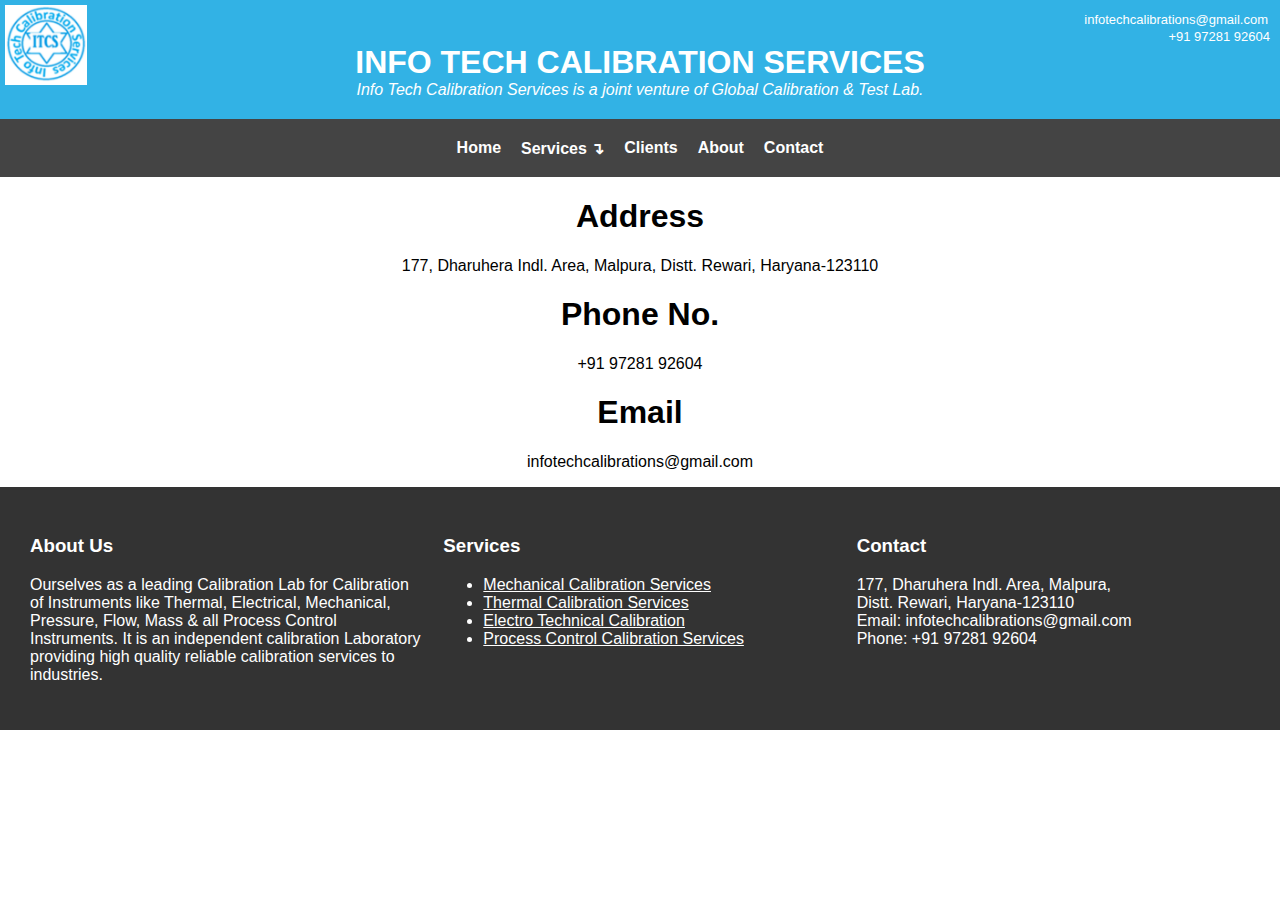
<file: contact.html>
<!DOCTYPE html>
    <html>
    <head>
    <meta name="viewport" content="width=device-width, initial-scale=1">
    <link rel="stylesheet" href="styles.css">
    <style>
          body {
      font-family: Arial, sans-serif;
      margin: 0;
      padding: 0;
    }

    .main-section {
      display: flex;
      justify-content: space-around;
      align-items: center;
      padding: 20px;
      background-color: #f0f0f0;
    }

    .column {
      flex: 1;
      text-align: center;
    }

    .image {
      max-width: 100%;
      height: auto;
      border-radius: 30px;
      transition: transform 0.5s ease-in-out;
    }

    .right-column {
      padding: 0 20px;
    }

    .read-more {
      cursor: pointer;
      color: white;
      background-color: black;
      width: auto;
      padding: 10px;
      border-radius: 5px;
      background-size:auto;
    }
    .read-more:hover{
      background-color: rgb(132, 132, 132);
      color: black;
    }

    .hidden-section {
      max-height: 0;
      overflow: hidden;
      transition: max-height 0.5s ease-in-out;
      margin-top: 20px;
    }

    .hidden-section.show {
      max-height: 1000px; /* Adjust the max height based on your content */
    }
      .client-slide:hover {
        transform: scale(1.5);
      }
      body {
      font-family: Arial, sans-serif;
      margin: 0;
      padding: 0;
    }

    .scroll-section {
      display: flex;
      justify-content: space-around;
      align-items: center;
      height: 100vh;
      background-color: #f0f0f0;
      overflow: hidden;
    }

    .column {
      text-align: center;
      color: #333;
    }

    .count {
      font-size: 36px;
      font-weight: bold;
      margin: 10px 0;
    }

    .count-image {
      max-width: 100%;
      height: auto;
      border-radius: 10px;
    }
  @keyframes shuttle {
    from {
      opacity: 0;
      transform: translateY(-10px);
    }
    to {
      opacity: 1;
      transform: translateY(0);
    }
  }

  @media only screen and (max-width: 600px) {
    body {
      font-size: 14px;
    }

    div {
      max-width: 100%;
      margin-right: 0;
    }
  }
  /* #contactButton{ */
    /* position: fixed; 
    top: 0; 
    left: 0;  */
    /* margin: 10px; 
    background-color: darkblue; 
    color: white;
  border: none; padding: 15px; font-weight: bold;
  font-family: Tahoma, sans-serif;
  border-radius: 20px; */
  /* } */ */
  /* #contactButton:hover{
    color: white;
    cursor: pointer; */

    
  /* } */
  /* .contact-cutout {
    position: fixed;
    top: 0;
    left: 0;
    width: 100%;
    z-index: 999;
} */
/* 
#contactModal {
    display: none;
    position: fixed;
    top: 50%;
    left: 50%;
    transform: translate(-50%, -50%);
    background-color: #fefefe;
    padding: 20px;
    border: 1px solid #888;
    width: 300px;
    text-align: center;
} */

/* Rest of the existing styles remain unchanged */



    </style>
  
    </head>
    <body>
    
<header>
  <p class="contact-mail" style="padding: 0; margin: 2px;">infotechcalibrations@gmail.com</p>
  <p class="mob" style="padding: 0; margin: 0;">+91 97281 92604</p>
<!-- 
  <div id="contactCutout" class="contact-cutout">
    <button id="contactButton" style="margin: 0;">Contact Us</button>

    <div id="contactModal" class="modal">
        <div class="modal-content">
            <span class="close" style="color: black; cursor: pointer;">&times;</span>
            <h2 style="color: black;">Contact Us</h2>
            <p  style="color: black;">Address: 177, Dharuhera Indl. Area, Malpura, Distt. Rewari, Haryana-123110.</p>
            <p  style="color: black;">Phone: +919728192604</p>
            <p  style="color: black;">Email: contactcalibration@gmail.com</p>
        </div>
    </div>
</div> -->
<!-- 
    <img src="images/logo.png" alt="Logo" height="50" style="padding: 0; margin: 0;"> -->
    <h1 class="title-edit" style="padding: 0; margin: 0;"><img src="images/logo.png" style="position: fixed; left: 0; top: 0; margin: 5px; position: fixed; height:80px; width: 85px; padding-right: 3px;">INFO TECH CALIBRATION SERVICES</h1>
    <p class="tagline">Info Tech Calibration Services is a joint venture of Global Calibration & Test Lab.</p>
</header>



<nav>
    <a href="index.html"><b>Home</b></a>

    <div class="dropdown">
        <a href="#"><b>Services &#8628;</b></a>
        <div class="dropdown-content">
            <a href="m_c_s.html">Mechanical Calibration Services</a>
            <a href="t_c_f.html">Thermal Calibration Facility</a>
            <a href="e_t_c.html">Electro Technical Calibration</a>
            <a href="p_c_i_c.html">Process Control Calibration Services</a>
        </div>
    </div>

    <a href="index.html"><b>Clients</b></a>
    <a href="index.html"><b>About</b></a>
    <!-- <div id="contactCutout" class="contact-cutout"> -->
    <a id="contactButton"><b>Contact</b></a>
    <!-- <div id="contactModal" class="modal">
      <div class="modal-content">
          <span class="close" style="color: black; cursor: pointer;">&times;</span>
          <h2 style="color: black;">Contact Us</h2>
          <p  style="color: black;">Address: 177, Dharuhera Indl. Area, Malpura, Distt. Rewari, Haryana-123110.</p>
          <p  style="color: black;">Phone: +919728192604</p>
          <p  style="color: black;">Email: contactcalibration@gmail.com</p>
      </div>
  </div>
</div> -->
</nav>
<h1 style="text-align: center;">Address</h1>
<p style="text-align: center;">177, Dharuhera Indl. Area, Malpura, Distt. Rewari, Haryana-123110</p>
<h1 style="text-align: center;">Phone No.</h1>
<p style="text-align: center;">+91 97281 92604</p>
<h1 style="text-align: center;">Email</h1>
<p style="text-align: center;">infotechcalibrations@gmail.com</p>
<footer id="footer">
    <div class="footer-section">
        <div>
            <h3>About Us</h3>
            <p>Ourselves as a leading Calibration Lab for Calibration of Instruments like Thermal, Electrical, Mechanical, 
              Pressure, Flow, Mass & all Process Control Instruments.
              It is an independent calibration Laboratory providing high quality reliable calibration services to industries.</p>
        </div>

        <div>
            <h3>Services</h3>
            <ul>
                <li><a href="m_c_s.html" style="color: white;">Mechanical Calibration Services</a></li>
                <li><a href="t_c_f.html" style="color: white;">Thermal Calibration Services</a></li>
                <li><a href="e_t_c.html" style="color: white;">Electro Technical Calibration</a></li>
                <li><a href="p_c_i_c.html" style="color: white;">Process Control Calibration Services</a></li>
            </ul>
        </div>

        <div>
            <h3>Contact</h3>
            <p>177, Dharuhera Indl. Area, Malpura, <br>Distt. Rewari, Haryana-123110<br>Email: infotechcalibrations@gmail.com<br>Phone: +91 97281 92604</p>
        </div>
    </div>
</footer>
</file>
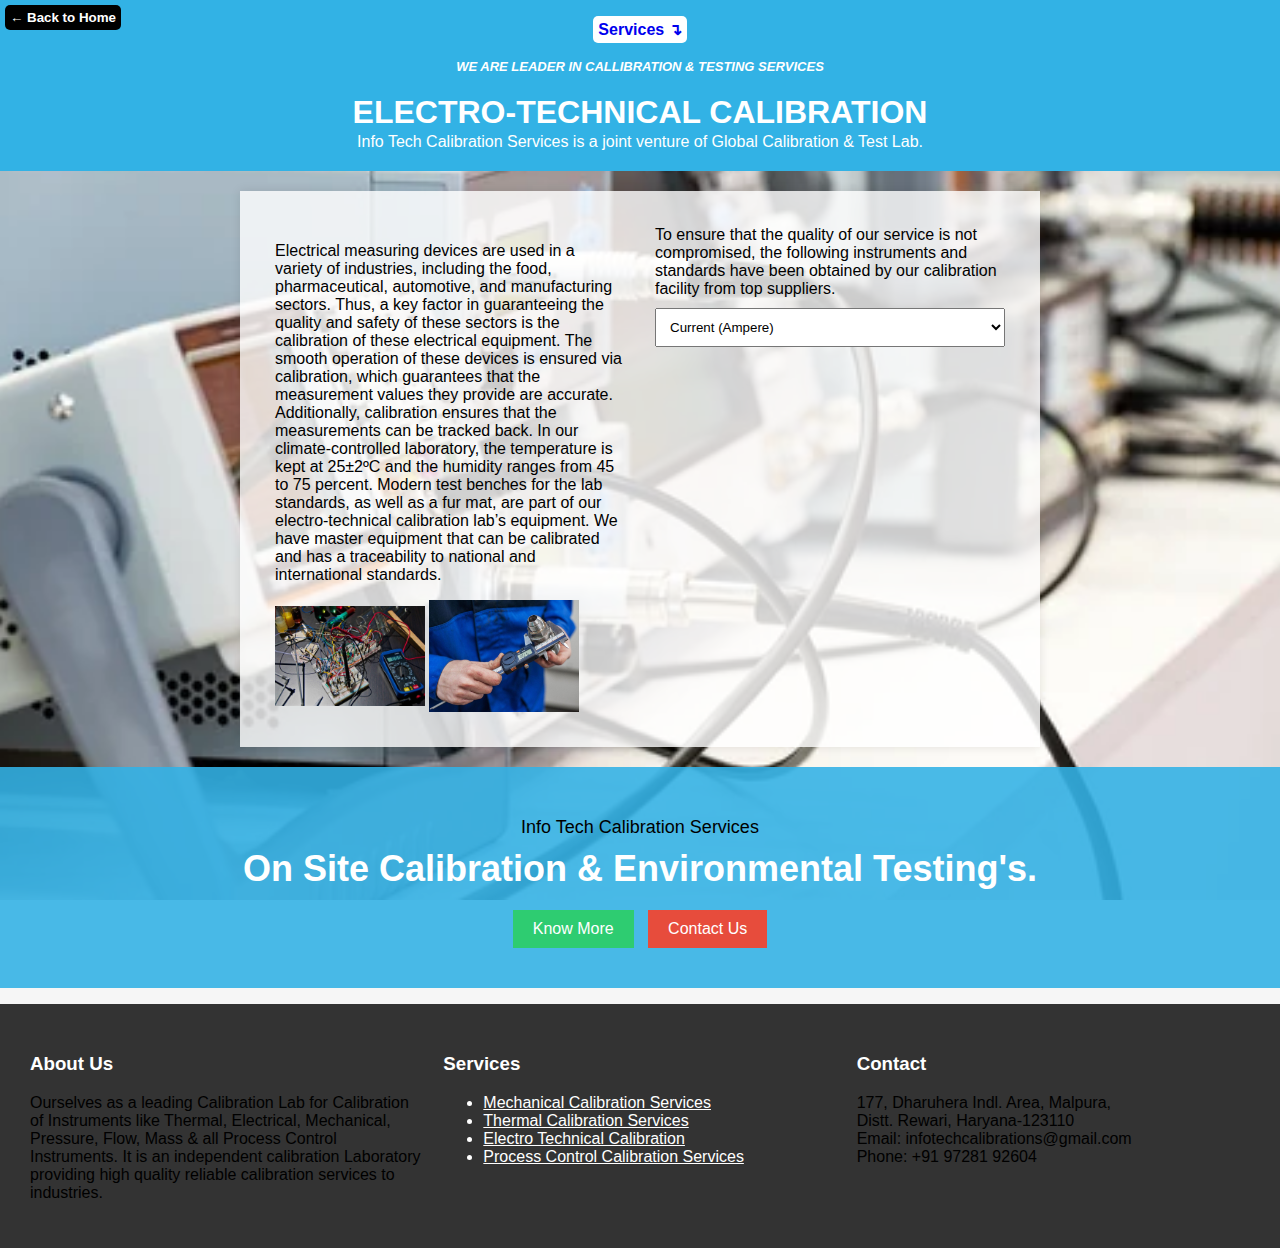
<file: e_t_c.html>
<!DOCTYPE html>
<html lang="en">
<head>
    <meta charset="UTF-8">
    <meta name="viewport" content="width=device-width, initial-scale=1.0">
    <title>Your Blog Title</title>
    <link href="styles.css" rel="stylesheet">
    <style>
        body {
            font-family: Arial, sans-serif;
            margin: 0;
            padding: 0;
            background: url('images/electro-technical-calibration-service-500x500.webp') center/cover no-repeat fixed;
            background-color: rgba(244, 244, 244, 0.8); /* Background color with opacity */
        }

        header {
            background-color: #32b2e5;
            color: #fff;
            padding: 20px;
            text-align: center;
        }

        section {
            max-width: 800px;
            margin: 20px auto;
            padding: 20px;
            background-color: rgba(255, 255, 255, 0.8); /* Background color for the content area with opacity */
            box-shadow: 0 0 10px rgba(0, 0, 0, 0.1);
        }

        h1 {
            color: #ffffff;
        }

        h2 {
            color: rgb(0, 0, 0);
        }

        p {
            color: black;
        }

        .half {
            display: flex;
            flex-wrap: wrap;
        }

        .half > div {
            width: 50%;
            box-sizing: border-box;
            padding: 15px;
        }

        select {
            width: 100%;
            padding: 10px;
            margin-top: 10px;
        }
        .back-to-home{
            padding: 5px;
            border: none;
            border-radius: 5px;
            font-weight: bold;
            background-color: black;
            color: white;
        }
        .back-to-home:hover{
            background-color: white;
            color: black;
            cursor: pointer;
        }
    </style>
</head>
<body>

    <header>
        <a href="index.html"><button class="back-to-home"style="position: fixed; top: 0; left: 0; margin: 5px;">&#8592; Back to Home</button></a>
        <div class="dropdown">
            <a href="#"  style="background-color: white; padding: 5px; border-radius: 5px; text-decoration:none"><b>Services &#8628;</b></a>
            <div class="dropdown-content" >
                <a href="m_c_s.html"  style="font-style: normal; color: white;">Mechanical Calibration Services</a>
                <a href="t_c_f.html"  style="font-style: normal; color: white;">Thermal Calibration Facility</a>
                <a href="e_t_c.html"  style="font-style: normal; color: white;">Electro Technical Calibration</a>
                <a href="p_c_i_c.html" style="font-style: normal; color: white;">Process Control Calibration Services</a>
            </div>
        </div>
        <h2 style="color: white; margin: 0; font-style: italic; font-size:small; padding-top: 20px;">WE ARE LEADER IN CALLIBRATION & TESTING SERVICES<h2>
        <h1 style="color: white; margin-top: 0; font-family:Verdana, Geneva, Tahoma, sans-serif; margin-bottom: 2px;">ELECTRO-TECHNICAL CALIBRATION</h1>
        <p style="color: white; font-family:'Trebuchet MS', 'Lucida Sans Unicode', 'Lucida Grande', 'Lucida Sans', Arial, sans-serif; padding-top: 0; margin-top: 0; padding: 0; margin: 0;">Info Tech Calibration Services is a joint venture of Global Calibration & Test Lab.</p>
    </header>

    <section>
        <div class="half">
            <div>
                <p style="font-family:'Lucida Sans', 'Lucida Sans Regular', 'Lucida Grande', 'Lucida Sans Unicode', Geneva, Verdana, sans-serif;">
                    Electrical measuring devices are used in a variety of industries, including the food, pharmaceutical, automotive, and manufacturing sectors. Thus, a key factor in guaranteeing the quality and safety of these sectors is the calibration of these electrical equipment. The smooth operation of these devices is ensured via calibration, which guarantees that the measurement values they provide are accurate. Additionally, calibration ensures that the measurements can be tracked back.

                    In our climate-controlled laboratory, the temperature is kept at 25±2ºC and the humidity ranges from 45 to 75 percent. Modern test benches for the lab standards, as well as a fur mat, are part of our electro-technical calibration lab’s equipment. We have master equipment that can be calibrated and has a traceability to national and international standards.  
                </p>
                <img style="width: 150px;" src="images/Electro-technical-Calibration21.jpg">
                <img style="width: 150px;" src="images/mcs_02.jpg">
            </div>

            <div>
                <label for="questions">To ensure that the quality of our service is not compromised, the following instruments and standards have been obtained by our calibration facility from top suppliers.</label>
                <select id="questions">
                    <option value="q1">Current (Ampere)</option>
                    <option value="q2">Voltage (Volt)</option>
                    <option value="q3">Resistance (Ohm)</option>
                    <option value="q4">Capacitance</option>
                    <option value="q5">Inductance</option>
                    <option value="q6">Frequency</option>
                    <option value="q7">Time</option>
                    <option value="q8">Temperature (Measure)</option>
                    <option value="q9">Temperature (Source)</option>
                    <option value="q10">Energy / Power / Power Factor</option>
                    <option value="q11">High Voltage</option>
                    <!-- Add more questions as needed -->
                </select>

                <div id="answers">
                    <!-- Answers will be displayed here based on the selected question -->
                </div>
            </div>
            
        </div>
        
    </section>
    <div style="background-color: #32b2e5e3; color: #ffffff; text-align: center; padding: 40px 0;">
        <p style="margin: 10px 0; font-size: 18px;">Info Tech Calibration Services</p>
        <h1 style="margin: 0; font-size: 36px;">On Site Calibration & Environmental Testing's.</h1>
        <div style="margin-top: 20px;">
          <a href="#" style="display: inline-block; padding: 10px 20px; background-color: #2ecc71; color: #ffffff; text-decoration: none; font-size: 16px; margin-right: 10px;">Know More</a>
          <a href="contact.html" style="display: inline-block; padding: 10px 20px; background-color: #e74c3c; color: #ffffff; text-decoration: none; font-size: 16px;">Contact Us</a>
        </div>
      </div>
      <div>
        <p></p>
      </div>
      <footer id="footer">
        <div class="footer-section">
            <div>
                <h3>About Us</h3>
                <p>Ourselves as a leading Calibration Lab for Calibration of Instruments like Thermal, Electrical, Mechanical, 
                  Pressure, Flow, Mass & all Process Control Instruments.
                  It is an independent calibration Laboratory providing high quality reliable calibration services to industries.</p>
            </div>

            <div>
                <h3>Services</h3>
                <ul>
                    <li><a href="m_c_s.html" style="color: white;">Mechanical Calibration Services</a></li>
                    <li><a href="t_c_f.html" style="color: white;">Thermal Calibration Services</a></li>
                    <li><a href="e_t_c.html" style="color: white;">Electro Technical Calibration</a></li>
                    <li><a href="p_c_i_c.html" style="color: white;">Process Control Calibration Services</a></li>
                </ul>
            </div>

            <div>
                <h3>Contact</h3>
                <p>177, Dharuhera Indl. Area, Malpura, <br>Distt. Rewari, Haryana-123110<br>Email: infotechcalibrations@gmail.com<br>Phone: +91 97281 92604</p>
            </div>
        </div>
    </footer>
    <script>
        // Add JavaScript logic to handle dropdown selection and display answers here
        document.getElementById('questions').addEventListener('change', function () {
            var selectedQuestion = this.value;
            var answersContainer = document.getElementById('answers');
            
            // Clear previous answers
            answersContainer.innerHTML = '';

            // Add logic to display answers based on the selected question
            switch (selectedQuestion) {
                case 'q1':
                    answersContainer.innerHTML = '<ul><li>AC/DC Ampere Meter (1mA to 1000 A)</li> <li>Digital Multimeter (up to 5 ½ Digital)<li> AC/DC Clamp Meter<li>AC/DC Regulated Power Supply<li>Multifunction Calibrator<li>Energy Meter<li>Power Factor Meter<li>Power Meter<li>Current/ Potential Transformer<li>Digital Panel Meter<li>Ampere-Hour Meter</ul>';
                    break;
                case 'q2':
                    answersContainer.innerHTML = 'AC/DC Voltmeter (1 mV to 1000 V), Digital Multimeter (up to 5 ½ Digital), AC/DC Clamp Meter, AC/DC Regulated Power Supply, Multifunction Calibrator, Energy Meter, Power Factor Meter, Power Meter, Current/ Potential Transformer, Digital Panel Meter, LVDT Sensor, Spark Tester AC/DC (0 – 40 kV), High Voltage Tester AC/DC (0 – 40 kV)';
                    break;
                case 'q3':
                    answersContainer.innerHTML = 'Micro/Milli/Ohm Meter/Resistance Meter, Digital Multimeter (up to 5 ½ Digital), AC/DC Clamp Meter, Multifunction Calibrator, LCR Meter, Earth Tester, Earth Pit, Meggar / Insulation Tester,, Million Megohm Meter, Double Kelvin-Bridge';
                    break;
                    case 'q4':
                    answersContainer.innerHTML = 'Capacitance Meter, LCR Meter, Digital Multimeter (up to 5 ½ Digital)';
                    break;
                    case 'q5':
                    answersContainer.innerHTML = 'Inductance Meter, LCR Meter, Impedance Meter';
                    break;
                    case 'q6':
                    answersContainer.innerHTML = 'Frequency Meter, Digital Multimeter (up to 5 ½ Digital), Multifunction Calibrator, Digital Panel Meter';
                    break;
                    case 'q7':
                    answersContainer.innerHTML = 'Digital Timer (1 s to 24 Hour), Stop Watch (1 s to 24 Hour)';
                    break;
                    case 'q8':
                    answersContainer.innerHTML = '<B>Multifunction Calibrator</B>: (RTD (-200 to 600 °C), Thermocouple (J, K, R, S, T, N, E, B) (-200 to 1800 °C), <B>Universal Calibrator</B>: (RTD (-200 to 600 °C), Thermocouple (J, K, R, S, T, N, E, B) (-200 to 1800 °C)';
                    break;
                    case 'q9':
                    answersContainer.innerHTML = '<B>Multifunction Calibrator:</B> (RTD (-200 to 600 °C), Thermocouple (J, K, R, S, T, N, E, B) (-200 to 1800 °C)(RTD (-200 to 600 °C), <B>Universal Calibrator: </B> RTD (-200 to 600 °C), Thermocouple (J, K, R, S, T, N, E, B) (-200 to 1800 °C), <B>Temperature Controller / Temperature Indicator: </B> (RTD (-200 to 600 °C), Thermocouple (J, K, R, S, T, N, E, B) (-200 to 1800 °C)';
                    break;
                    case 'q10':
                    answersContainer.innerHTML = 'Energy/kWh Meter (Single Phase and Three Phase), Power/watt Meter (Single Phase and Three Phase), Power Factor/pF Meter (Single Phase and Three Phase)';
                    break;
                    case 'q11':
                    answersContainer.innerHTML = 'Spark Tester AC/DC (0 – 40 kV), High Voltage Tester AC/DC (0 – 40 kV)';
                    break;
                // Add more cases for additional questions
            }
        });
    </script>

</body>
</html>
</file>
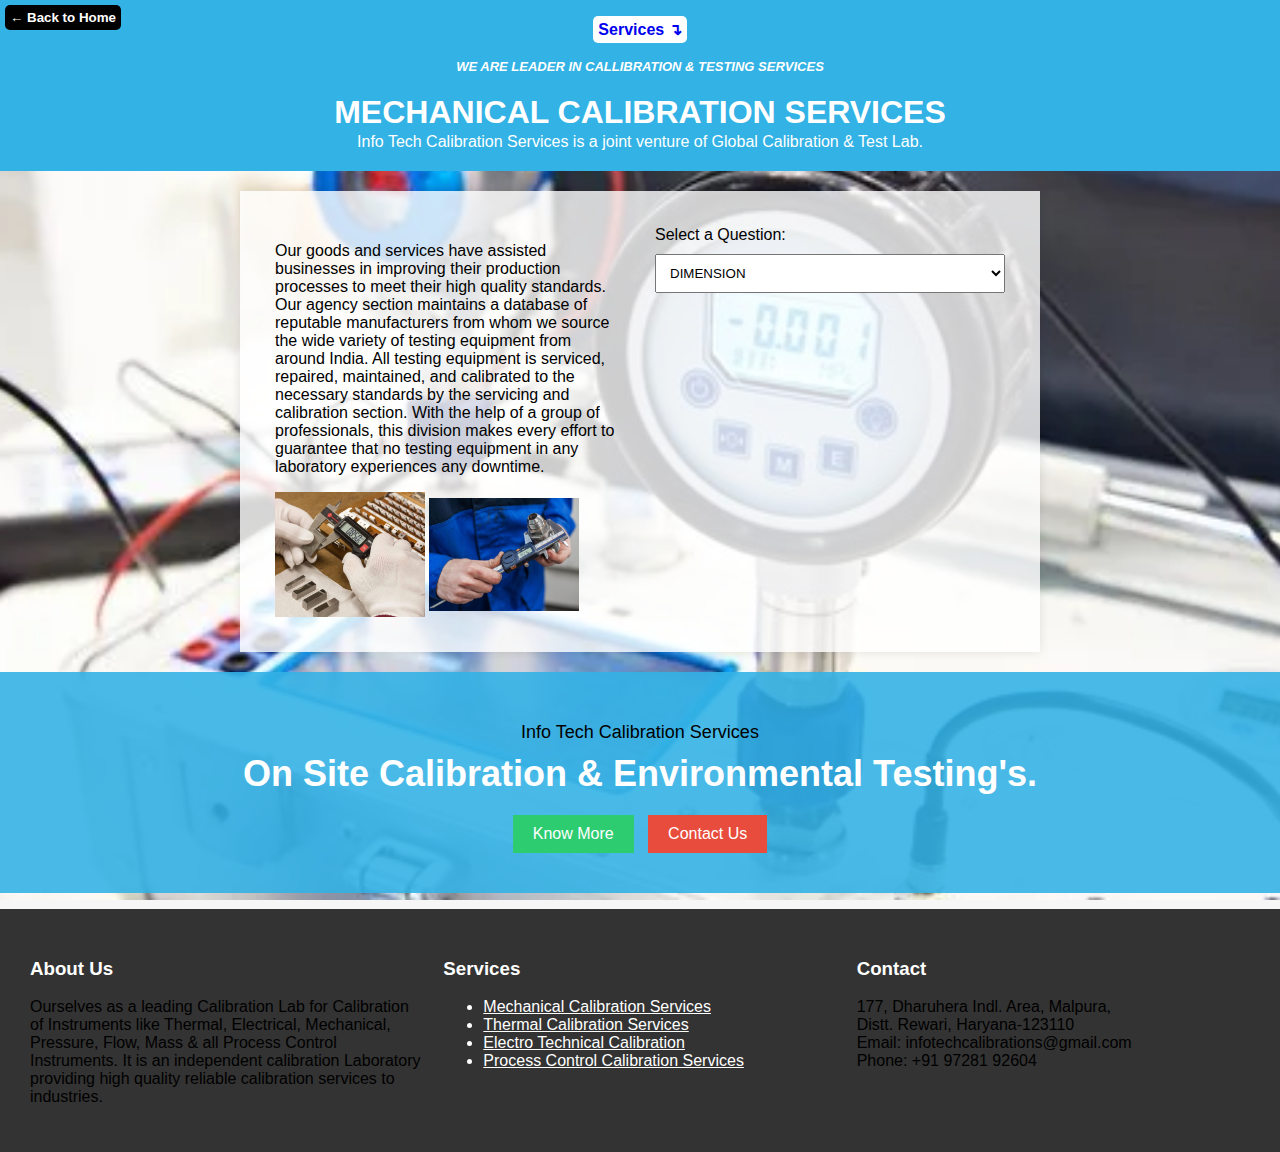
<file: m_c_s.html>
<!DOCTYPE html>
<html lang="en">
<head>
    <meta charset="UTF-8">
    <meta name="viewport" content="width=device-width, initial-scale=1.0">
    <title>Your Blog Title</title>
    <link href="styles.css" rel="stylesheet">
    <style>
        body {
            font-family: Arial, sans-serif;
            margin: 0;
            padding: 0;
            background: url('images/m_c_s.webp') center/cover no-repeat fixed;
            background-color: rgba(244, 244, 244, 0.8); /* Background color with opacity */
        }

        header {
            background-color: #32b2e5;
            color: #fff;
            padding: 20px;
            text-align: center;
        }

        section {
            max-width: 800px;
            margin: 20px auto;
            padding: 20px;
            background-color: rgba(255, 255, 255, 0.8); /* Background color for the content area with opacity */
            box-shadow: 0 0 10px rgba(0, 0, 0, 0.1);
        }

        h1 {
            color: #ffffff;
        }

        h2 {
            color: rgb(0, 0, 0);
        }

        p {
            color: black;
        }

        .half {
            display: flex;
            flex-wrap: wrap;
        }

        .half > div {
            width: 50%;
            box-sizing: border-box;
            padding: 15px;
        }

        select {
            width: 100%;
            padding: 10px;
            margin-top: 10px;
        }
        .back-to-home{
            padding: 5px;
            border: none;
            border-radius: 5px;
            font-weight: bold;
            background-color: black;
            color: white;
        }
        .back-to-home:hover{
            background-color: white;
            color: black;
            cursor: pointer;
        }
    </style>
</head>
<body>

    <header>
        <a href="index.html"><button class="back-to-home"style="position: fixed; top: 0; left: 0; margin: 5px;">&#8592; Back to Home</button></a>
        <div class="dropdown">
            <a href="#"  style="background-color: white; padding: 5px; border-radius: 5px; text-decoration:none"><b>Services &#8628;</b></a>
            <div class="dropdown-content" >
                <a href="m_c_s.html"  style="font-style: normal; color: white;">Mechanical Calibration Services</a>
                <a href="t_c_f.html"  style="font-style: normal; color: white;">Thermal Calibration Facility</a>
                <a href="e_t_c.html"  style="font-style: normal; color: white;">Electro Technical Calibration</a>
                <a href="p_c_i_c.html" style="font-style: normal; color: white;">Process Control Calibration Services</a>
            </div>
        </div>
        <h2 style="color: white; margin: 0; font-style: italic; font-size:small; padding-top: 20px;">WE ARE LEADER IN CALLIBRATION & TESTING SERVICES<h2>
        <h1 style="color: white; margin-top: 0; font-family:Verdana, Geneva, Tahoma, sans-serif; margin-bottom: 2px;">MECHANICAL CALIBRATION SERVICES</h1>
        <p style="color: white; font-family:'Trebuchet MS', 'Lucida Sans Unicode', 'Lucida Grande', 'Lucida Sans', Arial, sans-serif; padding-top: 0; margin-top: 0; padding: 0; margin: 0;">Info Tech Calibration Services is a joint venture of Global Calibration & Test Lab.</p>
    </header>

    <section>
        <div class="half">
            <div>
                <p style="font-family:'Lucida Sans', 'Lucida Sans Regular', 'Lucida Grande', 'Lucida Sans Unicode', Geneva, Verdana, sans-serif;">
                    Our goods and services have assisted businesses in improving their production processes 
                    to meet their high quality standards. Our agency section maintains a database of reputable
                     manufacturers from whom we source the wide variety of testing equipment from around India.
                      All testing equipment is serviced, repaired, maintained, and calibrated to the necessary 
                      standards by the servicing and calibration section. With the help of a group of professionals,
                       this division makes every effort to guarantee that no testing equipment in any laboratory experiences any downtime.    
                </p>
                <img style="width: 150px;" src="images/mcs_01.jpg">
                <img style="width: 150px;" src="images/mcs_02.jpg">
            </div>

            <div>
                <label for="questions">Select a Question:</label>
                <select id="questions">
                    <option value="q1">DIMENSION</option>
                    <option value="q2">PRESSURE & VACUUM</option>
                    <option value="q3">MASS</option>
                    <option value="q4">FORCE</option>
                    <option value="q5">VOLUME</option>
                    <option value="q6">ACOUSTIC, ACCELERATION & SPEED</option>
                    <!-- Add more questions as needed -->
                </select>

                <div id="answers">
                    <!-- Answers will be displayed here based on the selected question -->
                </div>
            </div>
            
        </div>
        
    </section>
    <div style="background-color: #32b2e5e3; color: #ffffff; text-align: center; padding: 40px 0;">
        <p style="margin: 10px 0; font-size: 18px;">Info Tech Calibration Services</p>
        <h1 style="margin: 0; font-size: 36px;">On Site Calibration & Environmental Testing's.</h1>
        <div style="margin-top: 20px;">
          <a href="#" style="display: inline-block; padding: 10px 20px; background-color: #2ecc71; color: #ffffff; text-decoration: none; font-size: 16px; margin-right: 10px;">Know More</a>
          <a href="contact.html" style="display: inline-block; padding: 10px 20px; background-color: #e74c3c; color: #ffffff; text-decoration: none; font-size: 16px;">Contact Us</a>
        </div>
      </div>
      <div>
        <p></p>
      </div>
      <footer id="footer">
        <div class="footer-section">
            <div>
                <h3>About Us</h3>
                <p>Ourselves as a leading Calibration Lab for Calibration of Instruments like Thermal, Electrical, Mechanical, 
                  Pressure, Flow, Mass & all Process Control Instruments.
                  It is an independent calibration Laboratory providing high quality reliable calibration services to industries.</p>
            </div>

            <div>
                <h3>Services</h3>
                <ul>
                    <li><a href="m_c_s.html" style="color: white;">Mechanical Calibration Services</a></li>
                    <li><a href="t_c_f.html" style="color: white;">Thermal Calibration Services</a></li>
                    <li><a href="e_t_c.html" style="color: white;">Electro Technical Calibration</a></li>
                    <li><a href="p_c_i_c.html" style="color: white;">Process Control Calibration Services</a></li>
                </ul>
            </div>

            <div>
                <h3>Contact</h3>
                <p>177, Dharuhera Indl. Area, Malpura, <br>Distt. Rewari, Haryana-123110<br>Email: infotechcalibrations@gmail.com<br>Phone: +91 97281 92604</p>
            </div>
        </div>
    </footer>
    <script>
        // Add JavaScript logic to handle dropdown selection and display answers here
        document.getElementById('questions').addEventListener('change', function () {
            var selectedQuestion = this.value;
            var answersContainer = document.getElementById('answers');
            
            // Clear previous answers
            answersContainer.innerHTML = '';

            // Add logic to display answers based on the selected question
            switch (selectedQuestion) {
                case 'q1':
                    answersContainer.innerHTML = '<ul><li>External Micrometer</li> <li>Taper Gauge<li> Internal Micrometer<li>Flush Gauge<li>Depth Micrometer<li>Radius Gauge<li>Depth Gauge<li>“V” Block<li>Vernier Caliper<li>Ford Cup<li>Height Gauge<li>Pressing Master Gauge<li>Thickness Gauge<li>Thread Plug Gauge<li>Dial Indicator<li>Thread Ring Gauge<li>Dial Indicator<li>Squire Master<li>Bore Gauge<li>Steel Scale<li>Plain Plug Gauge<li>Measuring Tape<li>Plain Ring Gauge<li>Sprit Level<li>Slip Gauge Set<li>Electronic Probe<li>Slip Gauge Accessories<li>Special Zigs<li>Electronic Calibration Tester<li>Hole Master<li>Measuring Pin Set<li>Anvil Micrometer<li>Feeler Gauge<li>Dial Snap Gauge<li>Slot Gauge<li>Low Force Snap Gauge<li>Profile Projector<li>Bench centre<li>Caliper Checker<li>Angle Plate<li>Comparator Stand<li>Try Square<li>Surface Plate<li>Air Plug Gauge<li>Snap Gauge<li>Air Ring Gauge<li>Air Gauge Unit<li>Three Point Micrometer</ul>';
                    break;
                case 'q2':
                    answersContainer.innerHTML = '<ul><li>Pressure Gauge<li>Vacuum Gauge<li>Pressure Transmitter & Transduce<li>Magnehelic Gauge<li>Manometer<li>Dead Weight Tester etc.</ul>';
                    break;
                case 'q3':
                    answersContainer.innerHTML = '<ul><li>Standard Weight<li>Precise and  Industrial Weighing Balances<li>Push Pull Gauge/Force Gauge<li>Load Cell etc.</ul>';
                    break;
                    case 'q4':
                    answersContainer.innerHTML = '<ul><li>Rubber Hardness Tester<li>Brinell and Rockwell Hardness Tester<li>Universal testing Machine (UTM)<li>Tensile Testing Machine<li>Load Cell, Torque wrench<li>Torque Indicator etc.</ul>';
                    break;
                    case 'q5':
                    answersContainer.innerHTML = '<ul><li>Burette<li>Pipette<li>Beakers<li>Measuring Cylinder<li>Flask<li>All Glass Ware (10 µl to 20 L)</ul>';
                    break;
                    case 'q6':
                    answersContainer.innerHTML = '<ul><li>Sound meter (dB Meter), RPM Meter, Tachometer, Tachometer Calibrator</li></ul>';
                    break;
                // Add more cases for additional questions
            }
        });
    </script>

</body>
</html>
</file>
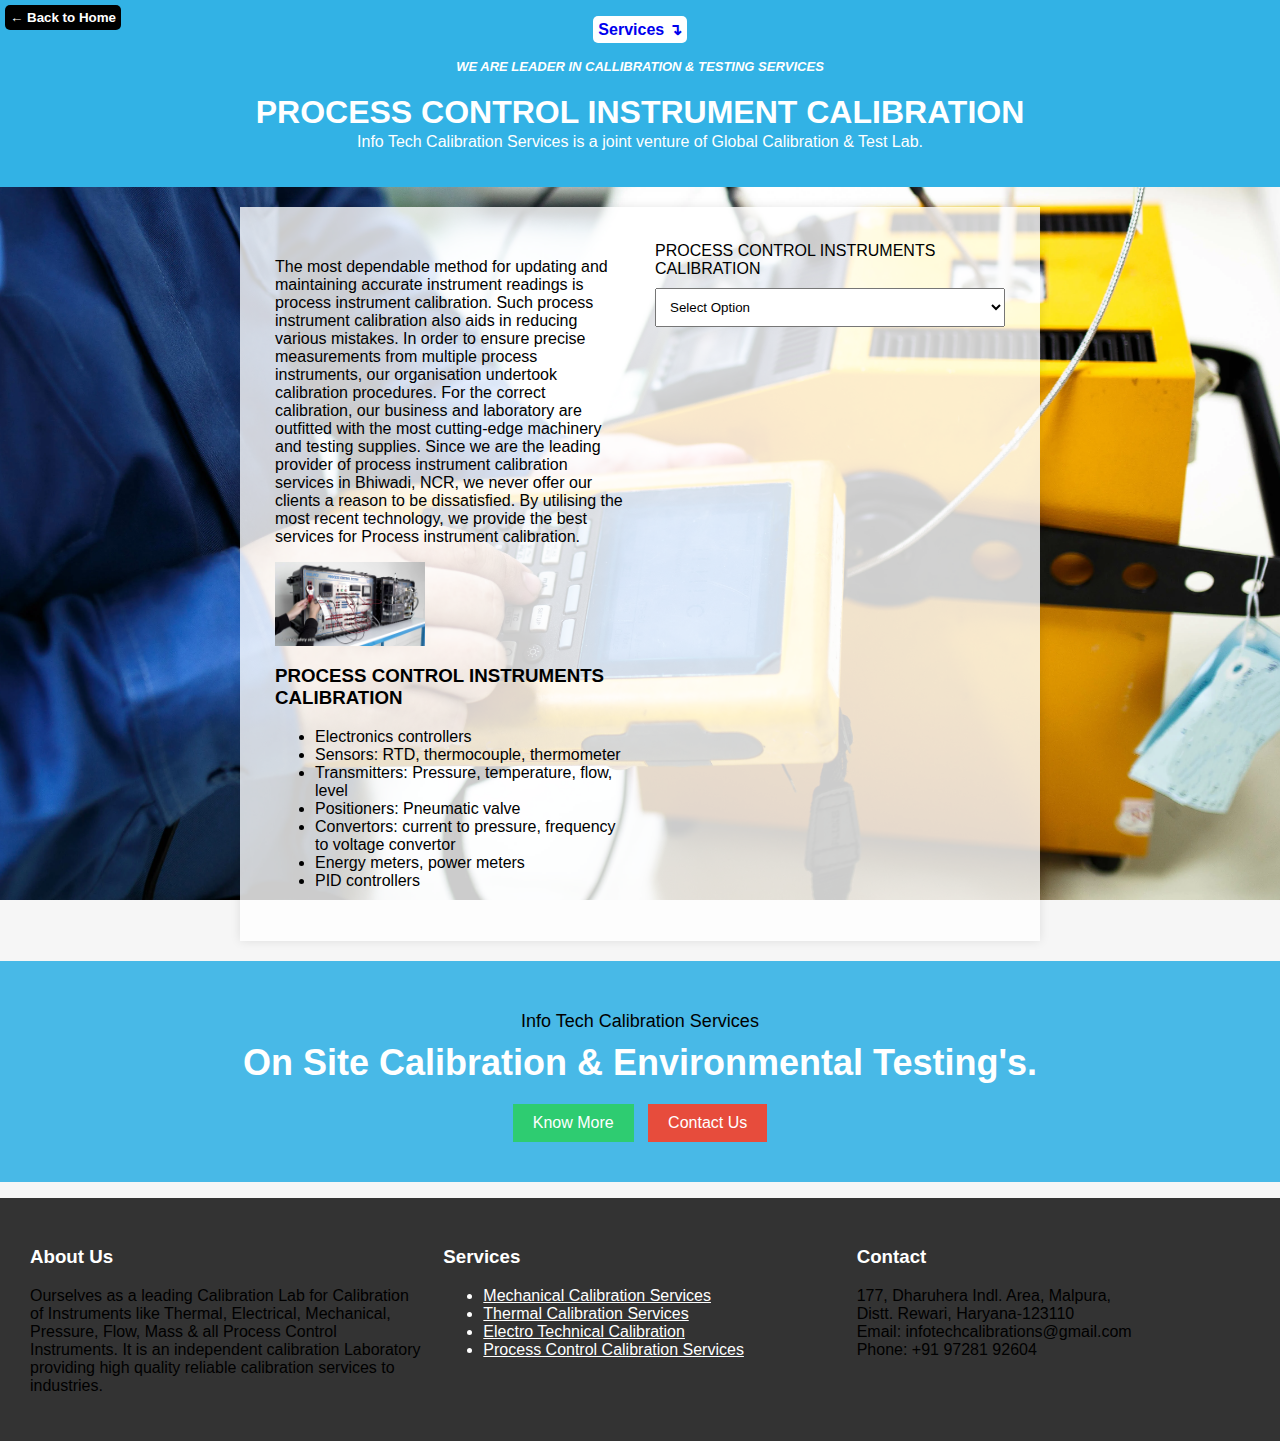
<file: p_c_i_c.html>
<!DOCTYPE html>
<html lang="en">
<head>
    <meta charset="UTF-8">
    <meta name="viewport" content="width=device-width, initial-scale=1.0">
    <title>Process Control Instrument Calibration</title>
    <link href="styles.css" rel="stylesheet">
    <style>
        body {
            font-family: Arial, sans-serif;
            margin: 0;
            padding: 0;
            background: url('images/process\ control\ inst\ caliration.webp') center/cover no-repeat fixed;
            background-color: rgba(244, 244, 244, 0.8); /* Background color with opacity */
        }

        header {
            background-color: #32b2e5;
            color: #fff;
            padding: 20px;
            text-align: center;
        }

        section {
            max-width: 800px;
            margin: 20px auto;
            padding: 20px;
            background-color: rgba(255, 255, 255, 0.8); /* Background color for the content area with opacity */
            box-shadow: 0 0 10px rgba(0, 0, 0, 0.1);
        }

        h1 {
            color: #ffffff;
        }

        h2 {
            color: rgb(0, 0, 0);
        }

        p {
            color: black;
        }

        .half {
            display: flex;
            flex-wrap: wrap;
        }

        .half > div {
            width: 50%;
            box-sizing: border-box;
            padding: 15px;
        }

        select {
            width: 100%;
            padding: 10px;
            margin-top: 10px;
        }
        .back-to-home{
            padding: 5px;
            border: none;
            border-radius: 5px;
            font-weight: bold;
            background-color: black;
            color: white;
        }
        .back-to-home:hover{
            background-color: white;
            color: black;
            cursor: pointer;
        }
    </style>
</head>
<body>

    <header>
        <a href="index.html"><button class="back-to-home"style="position: fixed; top: 0; left: 0; margin: 5px;">&#8592; Back to Home</button></a>
        <div class="dropdown">
            <a href="#"  style="background-color: white; padding: 5px; border-radius: 5px; text-decoration:none"><b>Services &#8628;</b></a>
            <div class="dropdown-content" >
                <a href="m_c_s.html"  style="font-style: normal; color: white;">Mechanical Calibration Services</a>
                <a href="t_c_f.html"  style="font-style: normal; color: white;">Thermal Calibration Facility</a>
                <a href="e_t_c.html"  style="font-style: normal; color: white;">Electro Technical Calibration</a>
                <a href="p_c_i_c.html" style="font-style: normal; color: white;">Process Control Calibration Services</a>
            </div>
        </div>
        <h2 style="color: white; margin: 0; font-style: italic; font-size:small; padding-top: 20px;">WE ARE LEADER IN CALLIBRATION & TESTING SERVICES<h2>
        <h1 style="color: white; margin-top: 0; font-family:Verdana, Geneva, Tahoma, sans-serif; margin-bottom: 2px;">PROCESS CONTROL INSTRUMENT CALIBRATION</h1>
        <p style="color: white; font-family:'Trebuchet MS', 'Lucida Sans Unicode', 'Lucida Grande', 'Lucida Sans', Arial, sans-serif; padding-top: 0; margin-top: 0;">Info Tech Calibration Services is a joint venture of Global Calibration & Test Lab.</p>
    </header>

    <section>
        <div class="half">
            <div>
                <p style="font-family:'Lucida Sans', 'Lucida Sans Regular', 'Lucida Grande', 'Lucida Sans Unicode', Geneva, Verdana, sans-serif;">
                    The most dependable method for updating and maintaining accurate instrument readings is process instrument calibration. Such process instrument calibration also aids in reducing various mistakes. In order to ensure precise measurements from multiple process instruments, our organisation undertook calibration procedures. For the correct calibration, our business and laboratory are outfitted with the most cutting-edge machinery and testing supplies.

                    Since we are the leading provider of process instrument calibration services in Bhiwadi, NCR, we never offer our clients a reason to be dissatisfied. By utilising the most recent technology, we provide the best services for Process instrument calibration. 
                </p>

                <img style="width: 150px;" src="images/Process-Control-Instruments-Calibration2-1.jpg">
                <!-- <img style="width: 150px;" src="images/mcs_02.jpg"> -->
                <h3>PROCESS CONTROL INSTRUMENTS CALIBRATION</h3>
                <ul>
                    <li>Electronics controllers</li>
                    <li>Sensors: RTD, thermocouple, thermometer</li>
                    <li>Transmitters: Pressure, temperature, flow, level</li>
                    <li>Positioners: Pneumatic valve</li>
                    <li>Convertors: current to pressure, frequency to voltage convertor</li>
                    <li>Energy meters, power meters</li>
                    <li>PID controllers</li>
                </ul>
            </div>

            <div>
                <label for="questions">PROCESS CONTROL INSTRUMENTS CALIBRATION</label>
                <select id="questions">
                    <option value="q1">Select Option</option>
                    <option value="q2">Name of Instruments</option>
                    <!-- <option value="q3">MASS</option>
                    <option value="q4">FORCE</option>
                    <option value="q5">VOLUME</option>
                    <option value="q6">ACOUSTIC, ACCELERATION & SPEED</option> -->
                    <!-- Add more questions as needed -->
                </select>

                <div id="answers">
                    <!-- Answers will be displayed here based on the selected question -->
                </div>
            </div>
            
        </div>
        
    </section>
    <div style="background-color: #32b2e5e3; color: #ffffff; text-align: center; padding: 40px 0;">
        <p style="margin: 10px 0; font-size: 18px;">Info Tech Calibration Services</p>
        <h1 style="margin: 0; font-size: 36px;">On Site Calibration & Environmental Testing's.</h1>
        <div style="margin-top: 20px;">
          <a href="#" style="display: inline-block; padding: 10px 20px; background-color: #2ecc71; color: #ffffff; text-decoration: none; font-size: 16px; margin-right: 10px;">Know More</a>
          <a href="contact.html" style="display: inline-block; padding: 10px 20px; background-color: #e74c3c; color: #ffffff; text-decoration: none; font-size: 16px;">Contact Us</a>
        </div>
      </div>
      <div>
        <p></p>
      </div>
      <footer id="footer">
        <div class="footer-section">
            <div>
                <h3>About Us</h3>
                <p>Ourselves as a leading Calibration Lab for Calibration of Instruments like Thermal, Electrical, Mechanical, 
                  Pressure, Flow, Mass & all Process Control Instruments.
                  It is an independent calibration Laboratory providing high quality reliable calibration services to industries.</p>
            </div>

            <div>
                <h3>Services</h3>
                <ul>
                    <li><a href="m_c_s.html" style="color: white;">Mechanical Calibration Services</a></li>
                    <li><a href="t_c_f.html" style="color: white;">Thermal Calibration Services</a></li>
                    <li><a href="e_t_c.html" style="color: white;">Electro Technical Calibration</a></li>
                    <li><a href="p_c_i_c.html" style="color: white;">Process Control Calibration Services</a></li>
                </ul>
            </div>

            <div>
                <h3>Contact</h3>
                <p>177, Dharuhera Indl. Area, Malpura, <br>Distt. Rewari, Haryana-123110<br>Email: infotechcalibrations@gmail.com<br>Phone: +91 97281 92604</p>
            </div>
        </div>
    </footer>
    <script>
        // Add JavaScript logic to handle dropdown selection and display answers here
        document.getElementById('questions').addEventListener('change', function () {
            var selectedQuestion = this.value;
            var answersContainer = document.getElementById('answers');
            
            // Clear previous answers
            answersContainer.innerHTML = '';

            // Add logic to display answers based on the selected question
            switch (selectedQuestion) {
                case 'q1':
                    answersContainer.innerHTML = '';
                    break;
                case 'q2':
                    answersContainer.innerHTML = '<ul><li>Digital PH Meter<li>Hydrometer<li>Digital Anemometer<li>Digital Counter<li>Sound Level Meter<li>Flow Meter/Rota Meter<li>Conductivity Meter<li>Lux Meter<li>TDS / Conductivity Meter</ul>';
                    break;
                // case 'q3':
                //     answersContainer.innerHTML = '<ul><li>Standard Weight<li>Precise and  Industrial Weighing Balances<li>Push Pull Gauge/Force Gauge<li>Load Cell etc.</ul>';
                //     break;
                //     case 'q4':
                //     answersContainer.innerHTML = '<ul><li>Rubber Hardness Tester<li>Brinell and Rockwell Hardness Tester<li>Universal testing Machine (UTM)<li>Tensile Testing Machine<li>Load Cell, Torque wrench<li>Torque Indicator etc.</ul>';
                //     break;
                //     case 'q5':
                //     answersContainer.innerHTML = '<ul><li>Burette<li>Pipette<li>Beakers<li>Measuring Cylinder<li>Flask<li>All Glass Ware (10 µl to 20 L)</ul>';
                //     break;
                //     case 'q6':
                //     answersContainer.innerHTML = '<ul><li>Sound meter (dB Meter), RPM Meter, Tachometer, Tachometer Calibrator</li></ul>';
                //     break;
                // Add more cases for additional questions
            }
        });
    </script>

</body>
</html>
</file>
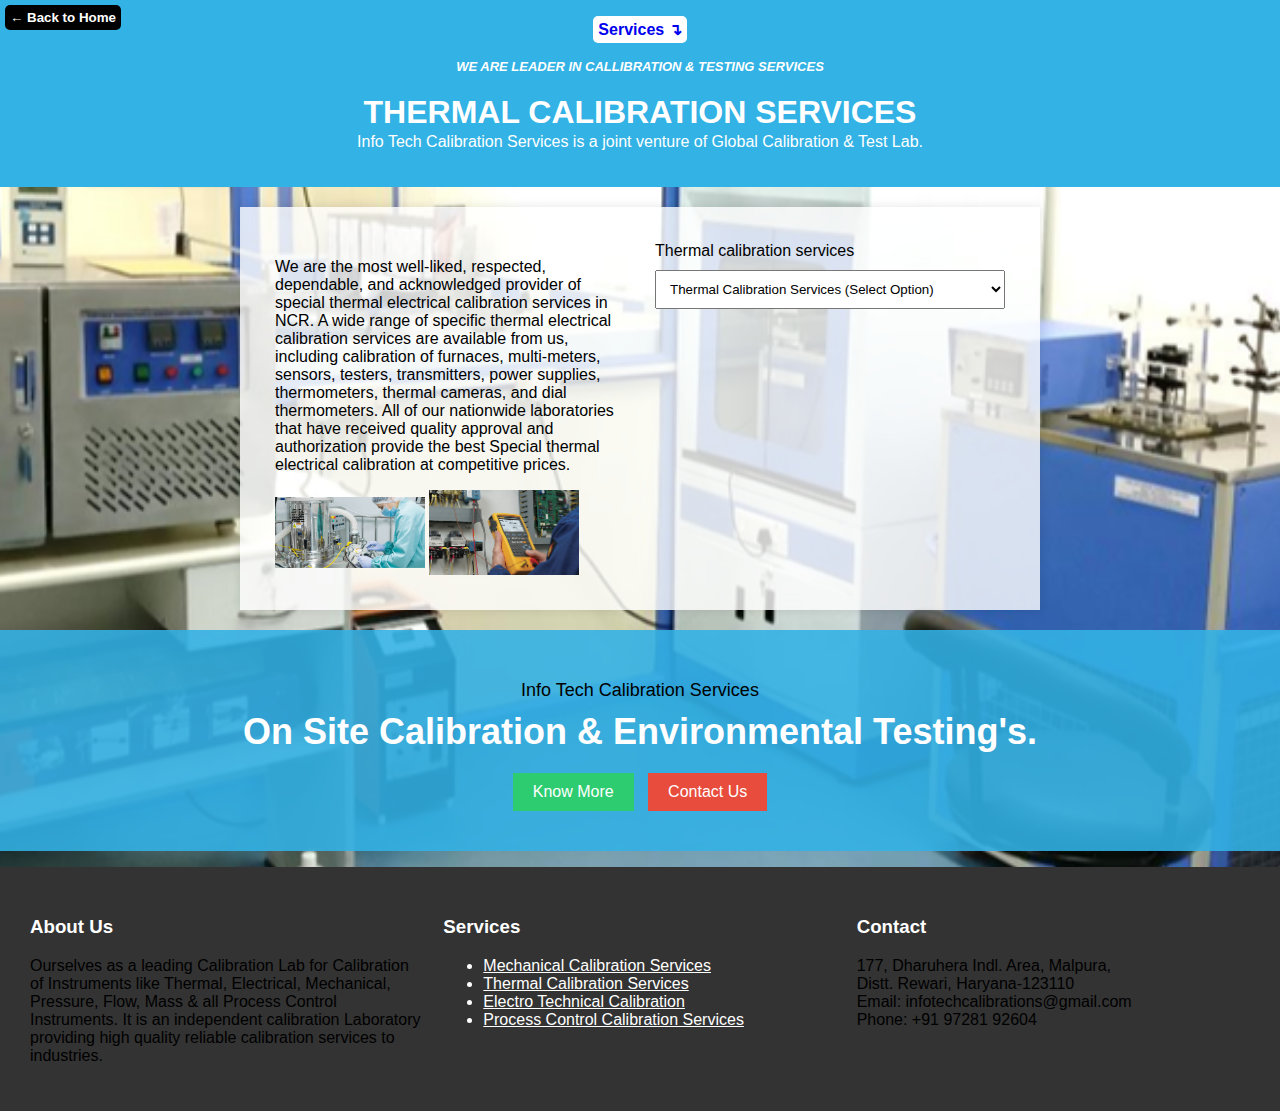
<file: t_c_f.html>
<!DOCTYPE html>
<html lang="en">
<head>
    <meta charset="UTF-8">
    <meta name="viewport" content="width=device-width, initial-scale=1.0">
    <title>Your Blog Title</title>
    <link href="styles.css" rel="stylesheet">
    <style>
        body {
            font-family: Arial, sans-serif;
            margin: 0;
            padding: 0;
            background: url('images/thermal-calibration-services.png') center/cover no-repeat fixed;
            background-color: rgba(244, 244, 244, 0.8); /* Background color with opacity */
        }

        header {
            background-color: #32b2e5;
            color: #fff;
            padding: 20px;
            text-align: center;
        }

        section {
            max-width: 800px;
            margin: 20px auto;
            padding: 20px;
            background-color: rgba(255, 255, 255, 0.8); /* Background color for the content area with opacity */
            box-shadow: 0 0 10px rgba(0, 0, 0, 0.1);
        }

        h1 {
            color: #ffffff;
        }

        h2 {
            color: rgb(0, 0, 0);
        }

        p {
            color: black;
        }

        .half {
            display: flex;
            flex-wrap: wrap;
        }

        .half > div {
            width: 50%;
            box-sizing: border-box;
            padding: 15px;
        }

        select {
            width: 100%;
            padding: 10px;
            margin-top: 10px;
        }
        .back-to-home{
            padding: 5px;
            border: none;
            border-radius: 5px;
            font-weight: bold;
            background-color: black;
            color: white;
        }
        .back-to-home:hover{
            background-color: white;
            color: black;
            cursor: pointer;
        }
    </style>
</head>
<body>

    <header>
        <a href="index.html"><button class="back-to-home"style="position: fixed; top: 0; left: 0; margin: 5px;">&#8592; Back to Home</button></a>
        <div class="dropdown">
            <a href="#" style="background-color: white; padding: 5px; border-radius: 5px; text-decoration:none"><b>Services &#8628;</b></a>
            <div class="dropdown-content" >
                <a href="m_c_s.html"  style="font-style: normal; color: white;">Mechanical Calibration Services</a>
                <a href="t_c_f.html"  style="font-style: normal; color: white;">Thermal Calibration Facility</a>
                <a href="e_t_c.html"  style="font-style: normal; color: white;">Electro Technical Calibration</a>
                <a href="p_c_i_c.html" style="font-style: normal; color: white;">Process Control Calibration Services</a>
            </div>
        </div>
        <h2 style="color: white; margin: 0; font-style: italic; font-size:small; padding-top: 20px;">WE ARE LEADER IN CALLIBRATION & TESTING SERVICES<h2>
        <h1 style="color: white; margin-top: 0; font-family:Verdana, Geneva, Tahoma, sans-serif; margin-bottom: 2px;">THERMAL CALIBRATION SERVICES</h1>
        <p style="color: white; font-family:'Trebuchet MS', 'Lucida Sans Unicode', 'Lucida Grande', 'Lucida Sans', Arial, sans-serif; padding-top: 0; margin-top: 0;">Info Tech Calibration Services is a joint venture of Global Calibration & Test Lab.</p>
    </header>

    <section>
        <div class="half">
            <div>
                <p style="font-family:'Lucida Sans', 'Lucida Sans Regular', 'Lucida Grande', 'Lucida Sans Unicode', Geneva, Verdana, sans-serif;">
                    We are the most well-liked, respected, dependable, and acknowledged provider of special thermal electrical calibration services in NCR. A wide range of specific thermal electrical calibration services are available from us, including calibration of furnaces, multi-meters, sensors, testers, transmitters, power supplies, thermometers, thermal cameras, and dial thermometers. All of our nationwide laboratories that have received quality approval and authorization provide the best Special thermal electrical calibration at competitive prices.
                </p>
                <img style="width: 150px;" src="images/Thermal-Calibration-Facility-Bhiwadi.jpg">
                <img style="width: 150px;" src="images/Thermal-Calibration-Facility.jpg">
            </div>

            <div>
                <label for="questions">Thermal calibration services</label>
                <select id="questions">
                    <option value="q0">Thermal Calibration Services (Select Option)</option>
                    <option value="q1">Name of Instruments</option>
                    <!-- <option value="q2">PRESSURE & VACUUM</option>
                    <option value="q3">MASS</option>
                    <option value="q4">FORCE</option>
                    <option value="q5">VOLUME</option>
                    <option value="q6">ACOUSTIC, ACCELERATION & SPEED</option> -->
                    <!-- Add more questions as needed -->
                </select>

                <div id="answers">
                    <!-- Answers will be displayed here based on the selected question -->
                </div>
            </div>
            
        </div>
        
    </section>
    <div style="background-color: #32b2e5e3; color: #ffffff; text-align: center; padding: 40px 0;">
        <p style="margin: 10px 0; font-size: 18px;">Info Tech Calibration Services</p>
        <h1 style="margin: 0; font-size: 36px;">On Site Calibration & Environmental Testing's.</h1>
        <div style="margin-top: 20px;">
          <a href="#" style="display: inline-block; padding: 10px 20px; background-color: #2ecc71; color: #ffffff; text-decoration: none; font-size: 16px; margin-right: 10px;">Know More</a>
          <a href="#" style="display: inline-block; padding: 10px 20px; background-color: #e74c3c; color: #ffffff; text-decoration: none; font-size: 16px;">Contact Us</a>
        </div>
      </div>
      <div>
        <p></p>
      </div>
          <footer id="footer">
            <div class="footer-section">
                <div>
                    <h3>About Us</h3>
                    <p>Ourselves as a leading Calibration Lab for Calibration of Instruments like Thermal, Electrical, Mechanical, 
                      Pressure, Flow, Mass & all Process Control Instruments.
                      It is an independent calibration Laboratory providing high quality reliable calibration services to industries.</p>
                </div>
    
                <div>
                    <h3>Services</h3>
                    <ul>
                        <li><a href="m_c_s.html" style="color: white;">Mechanical Calibration Services</a></li>
                        <li><a href="t_c_f.html" style="color: white;">Thermal Calibration Services</a></li>
                        <li><a href="e_t_c.html" style="color: white;">Electro Technical Calibration</a></li>
                        <li><a href="p_c_i_c.html" style="color: white;">Process Control Calibration Services</a></li>
                    </ul>
                </div>
    
                <div>
                    <h3>Contact</h3>
                    <p>177, Dharuhera Indl. Area, Malpura, <br>Distt. Rewari, Haryana-123110<br>Email: infotechcalibrations@gmail.com<br>Phone: +91 97281 92604</p>
                </div>
            </div>
        </footer>
    <script>
        // Add JavaScript logic to handle dropdown selection and display answers here
        document.getElementById('questions').addEventListener('change', function () {
            var selectedQuestion = this.value;
            var answersContainer = document.getElementById('answers');
            
            // Clear previous answers
            answersContainer.innerHTML = '';

            // Add logic to display answers based on the selected question
            switch (selectedQuestion) {
                case 'q1':
                    answersContainer.innerHTML = '<ul><li>Digital Temperature Indicator:-200 to 1800 °C</li> <li>Digital Temperature Controller: -200 to 1800 °C<li> PID Temperature Controller: -200 to 1800 °C<li>Temperature Scanner/Recorder: -200 to 1800 °C<li>Glass Thermometer: -40 to. 360 °C<li>RTD Sensor: -40 to 750 °C<li>Thermocouple (J,K,R,S,T,N,E,B): -40 to 1600 °C<li>Temperature Controller With Sensor (J,K,R,S,T,N,E,B): -40 to 1200 C<li>Laser Gun / IR Thermometer: -40 to 1000 °C<li>Temperature Calibrator: -200 to 1800 °<li>Temperature Transmitter: (-40 Deg to 1200 Deg C)<li>Oven / Incubator/ Muffle Furnace: (-40 Deg to 1200 Deg C)<li>-ve Temp. Bath / Oil Bath / Dry Block (-40 to 1200 C)<li>Temperature Gauge (Up to 250 °C )<li>Temperature Mapping & Validation (-40 to 1200 °C)<li>Humidity Chamber Mapping & Validation<li>Thermal Stability Chamber<li>Digital Hygrometer/ Dry -Wet Hygrometer (5-95% Rh)</ul>';
                    break;
                // case 'q2':
                //     answersContainer.innerHTML = '<ul><li>Pressure Gauge<li>Vacuum Gauge<li>Pressure Transmitter & Transduce<li>Magnehelic Gauge<li>Manometer<li>Dead Weight Tester etc.</ul>';
                //     break;
                // case 'q3':
                //     answersContainer.innerHTML = '<ul><li>Standard Weight<li>Precise and  Industrial Weighing Balances<li>Push Pull Gauge/Force Gauge<li>Load Cell etc.</ul>';
                //     break;
                //     case 'q4':
                //     answersContainer.innerHTML = '<ul><li>Rubber Hardness Tester<li>Brinell and Rockwell Hardness Tester<li>Universal testing Machine (UTM)<li>Tensile Testing Machine<li>Load Cell, Torque wrench<li>Torque Indicator etc.</ul>';
                //     break;
                //     case 'q5':
                //     answersContainer.innerHTML = '<ul><li>Burette<li>Pipette<li>Beakers<li>Measuring Cylinder<li>Flask<li>All Glass Ware (10 µl to 20 L)</ul>';
                //     break;
                //     case 'q6':
                //     answersContainer.innerHTML = '<ul><li>Sound meter (dB Meter), RPM Meter, Tachometer, Tachometer Calibrator</li></ul>';
                //     break;
                // Add more cases for additional questions
            }
        });
    </script>

</body>
</html>
</file>
<file: styles.css>
* {box-sizing: border-box}
body {font-family: Verdana, sans-serif; margin:0}
.mySlides {display: none}
img {vertical-align: middle;}
body {
    font-family: Verdana, Geneva, Tahoma, sans-serif;
}
.image-container {
  position: relative;
  display: inline-block;
  text-align: center;
}
.imgg{
  justify-content: center;
}
.image-container img {
  display: block;
  width: 600px;
  height: auto;
  margin: 0 auto;

}

.overlay-text {
  position: absolute;
  top: 50%; 
  left: 50%; 
  transform: translate(-50%, -50%); 
  background-color: #000000a9; 
  color: #fff; 
  padding: 10px 20px; 
  font-size: 20px; 
  text-align: center;
}
.contact-mail{
  font-size: small;
  position: relative;
  text-align: right;
  padding: 0;
  margin: 0;
}
.mob{
  font-size: small;
  position: relative;
  text-align: right;
  padding: 0;
  margin: 0;
}
.slide-button{
  border-radius: 10px;
  height: 40px;
  width: 140px;
  color: black;
  border-color: black;
  font-weight: bold;
  font-style: normal;

}
.tagline{
  justify-content: center;
  color: white;
  padding: 0;
  margin: 0;
  padding-bottom: 10px;
  font-style: italic;
}
/* Slideshow container */
.slideshow-container {
  max-width: 1080px;
  position: relative;
  margin: auto;
}
.title-edit{
  font-family:'Trebuchet MS', 'Lucida Sans Unicode', 'Lucida Grande', 'Lucida Sans', Arial, sans-serif;
    font-weight: bolder;
    padding-bottom: 0;
    margin-bottom: 0;

}
/* Next & previous buttons */
.prev, .next {
  cursor: pointer;
  position: absolute;
  top: 50%;
  width: auto;
  padding: 16px;
  margin-top: -22px;
  color: white;
  font-weight: bold;
  font-size: 18px;
  transition: 0.6s ease;
  border-radius: 0 3px 3px 0;
  user-select: none;
}

/* Position the "next button" to the right */
.next {
  right: 0;
  border-radius: 3px 0 0 3px;
}

/* On hover, add a black background color with a little bit see-through */
.prev:hover, .next:hover {
  background-color: rgba(0,0,0,0.8);
  border-radius: 5px;
}

/* Caption text */
.text {
  font-family: 'Courier New', Courier, monospace;
  color: #ffffff;
  font-size: 40px;
  padding: 8px 12px;
  position: absolute;
  bottom: 8px;
  width: 100%;
  font-weight: bolder;
  text-align: center;
  text-shadow: 2px 2px #000000;
}

/* Number text (1/3 etc) */
.numbertext {
  color: #f2f2f2;
  font-size: 12px;
  padding: 8px 12px;
  position: absolute;
  top: 0;
}

/* The dots/bullets/indicators */
.dot {
  cursor: pointer;
  height: 15px;
  width: 15px;
  margin: 0 2px;
  background-color: #bbb;
  border-radius: 50%;
  display: inline-block;
  transition: background-color 0.6s ease;
}

.active, .dot:hover {
  background-color: #32b2e5;
  border-radius: 5px;
}

/* Fading animation */
.fade {
  animation-name: fade;
  animation-duration: 1.5s;
}

@keyframes fade {
  from {opacity: .4} 
  to {opacity: 1}
}

/* On smaller screens, decrease text size */
@media only screen and (max-width: 300px) {
  .prev, .next,.text {font-size: 11px}
}
body {
    margin: 0;
    font-family: Arial, sans-serif;
}

header {
    background-color: #32b2e5;
    padding: 10px;
    color: white;
    text-align: center;
}

nav {
    display: flex;
    justify-content: space-between;
    align-items: center;
    padding: 10px;
    background-color: #444;
    justify-content: center;
}

nav a {
    color: white;
    text-decoration: none;
    padding: 10px;
}

nav a:hover {
    background-color: #32b2e5;
    border-radius: 5px;
}

.dropdown {
    display: inline-block;
}
.dropdown-content a {
    display: block;
    padding: 10px;
    clear: both; /* Add this property to make each dropdown item appear on a new line */
}

.dropdown-content {
    display: none;
    position: absolute;
    background-color: #333;
    min-width: 160px;
    box-shadow: 0 8px 16px rgba(0,0,0,0.2);
    z-index: 1;
    clear: both;
}

.dropdown:hover .dropdown-content {
    display: block;
}
body {
  margin: 0;
  font-family: Arial, sans-serif;
}

footer {
  background-color: #333;
  color: #fff;
  padding: 20px;
  text-align: center;
}

.footer-section {
  display: flex;
  justify-content: space-around;
  flex-wrap: wrap;
}

.footer-section div {
  flex: 1;
  text-align: left;
  padding: 10px;
}

@media screen and (max-width: 600px) {
  .footer-section {
      flex-direction: column;
  }
}

.carousel{
  display:flex;
}
.slidescont{
  display:flex;
  overflow:hidden;
  list-style-type:none;
  margin:0;
  padding:0;
  width:800px;
  height:400px;
}
.slidescont > li{
  display:flex;
  width:100%;
  justify-content:center;
  opacity:0;
  transform: translateX(100vw);
  transition:all 1000ms ease-in-out;
}
.slidescont > li.active{
  display:flex;
  transform: translateX(0);
  opacity:1;
}
.slidescont > li.fadeout{
  opacity:0;
  transform: translateX(-100vw);
}
.slidescont > li > img{
  max-height:100%;
}
.slidescont > li.active > img{
  opacity:1;
}
.carousel > button{
  background:none;
  border:none;
  font-size:4rem;
  cursor:pointer;
  z-index:1;
}
.carousel > button:hover,
.carousel > button:focus{
  background-color:rgba(0,0,0,0.2)
}
</file>
